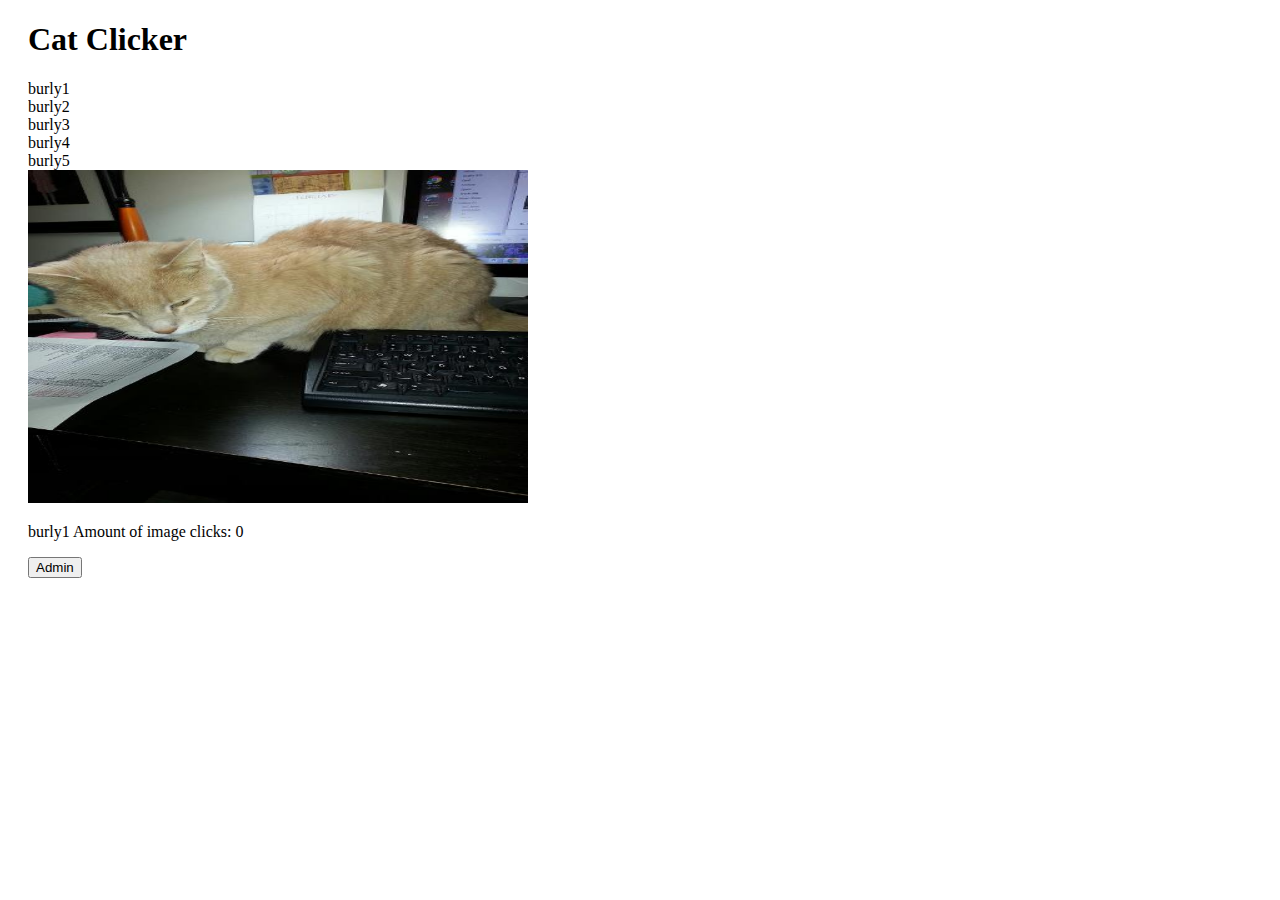
<file: index.html>
<!DOCTYPE html>
<html lang="en">
<head>
    <meta charset="UTF-8">
    <title>cat clicker</title>
    <style>
        body {
            padding: 0 20px 0 20px;
        }
    </style>
</head>
<body>
    <h1>Cat Clicker </h1>


<div id="main_page_content">
</div>

<div id="cat_image">
</div>

<div id="cat_msg">
</div>

<div id="admin_area">
</div>


<script src="js/app.js"></script>
</body>
</html>
</file>
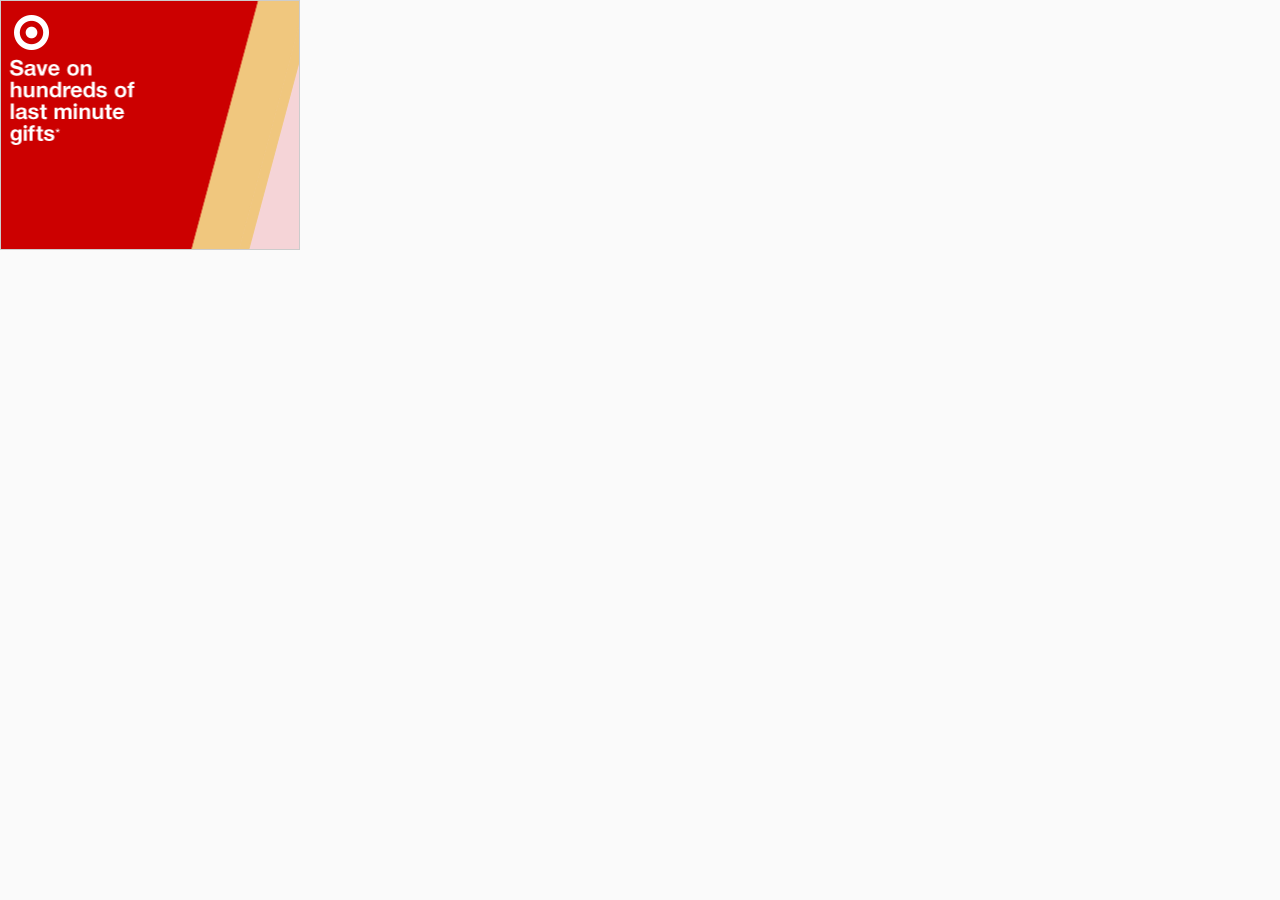
<file: images/burly_files/r-sf_data_002/index.html>
<!DOCTYPE html>
<html><head>
<meta http-equiv="content-type" content="text/html; charset=UTF-8"> <meta charset="utf-8"> <title>Target</title> <meta name="description" content=""> <meta name="viewport" content="width=device-width,initial-scale=1"> <link rel="stylesheet" href="index_data/main.css"> <script type="text/javascript">var clickTag = "";</script>  </head><body><script type="text/javascript">
    
      (function() {
        var relegateNavigation = '';
        var handleClickTagMessage = function(e) {
          try {
            var eventData = JSON.parse(e.data);
          } catch (err) {
            return;
          }
          if (eventData.isInitClickTag) {
            if (eventData.clickTags) {
              for (var i = 0; i < eventData.clickTags.length; i++) {
                var clkTag = eventData.clickTags[i];
                window[clkTag.name] = clkTag.url;
              }
            } else if (eventData.clickTag) {
              window.clickTag = eventData.clickTag;
            }
            relegateNavigation = eventData.relegateNavigation;
          }
        };

        if (open.call) {
          window.open = function(open) {
            return function(url, name, features) {
              if (relegateNavigation === 'parent') {
                var message = {'clickTag': url, 'isPostClickTag': true};
                parent.postMessage(JSON.stringify(message), '*');
              } else {
                var args = [url, name];
                if (features) {
                  args.push(features);
                }
                open.apply(window, args);
              }
            };
          }(window.open);
        }

        if (window.addEventListener) {
          window.addEventListener(
              'message', handleClickTagMessage, false);
        } else {
          window.attachEvent('onmessage', handleClickTagMessage);
        }
      })();
    
  </script> <div id="banner" style="opacity: 1;"> <img id="bg-1" class="default" src="index_data/bg-1.png" alt="" style="transform: matrix(1, 0, 0, 1, 0, 0);"> <img id="bg-2" class="default" src="index_data/bg-2.png" alt="" style="transform: matrix(1, 0, 0, 1, 0, 0);"> <img id="a0" class="default" src="index_data/a0.png" alt="" style="opacity: 0; transform: matrix(1, 0, 0, 1, 0, 0);"> <img id="a1" class="default" src="index_data/a1.png" alt="" style="opacity: 0; transform: matrix(1, 0, 0, 1, 0, 0);"> <img id="a2" class="default" src="index_data/a2.png" alt="" style="opacity: 1; transform: matrix(1, 0, 0, 1, 0, 0);"> <img id="caption-1" class="default" src="index_data/caption-1.png" alt="" style="opacity: 1; transform: matrix(1, 0, 0, 1, 0, 0);"> <img id="caption-2" class="default" src="index_data/caption-2.png" alt="" style="opacity: 1; transform: matrix(1, 0, 0, 1, 0, 0);"> <img id="legal" class="default" src="index_data/legal.png" alt="" style="opacity: 1;"> <img id="logo" class="default" src="index_data/logo.png" alt=""> <img id="cta" src="index_data/cta.png" alt="" style="opacity: 1; transform: matrix(1, 0, 0, 1, 0, 0);"> <div id="border"></div> <div id="button-exit"></div> </div> <script src="index_data/tweenmax_1.js"></script> <script src="index_data/main.js"></script>  </body></html>
</file>
<file: images/burly_files/r-sf_data_002/index_data/main.css>
#banner #border,#banner #button-exit,.default{left:0;top:0;position:absolute}#banner,#banner #border,#banner #cta,.default{position:absolute}body{background:#fafafa;font-family:"Helvetica Neue",Helvetica,Arial,sans-serif;color:#555;margin:0}#banner{background:#C00;overflow:hidden;width:300px;height:250px;opacity:0}#banner #button-exit{background-color:rgba(255,255,255,0);cursor:pointer;height:100%;width:100%}#banner #border{border:1px solid #ccc;display:block;width:298px;height:248px;pointer-events:none;z-index:999}#banner #cta{bottom:32px;left:15px}
</file>
